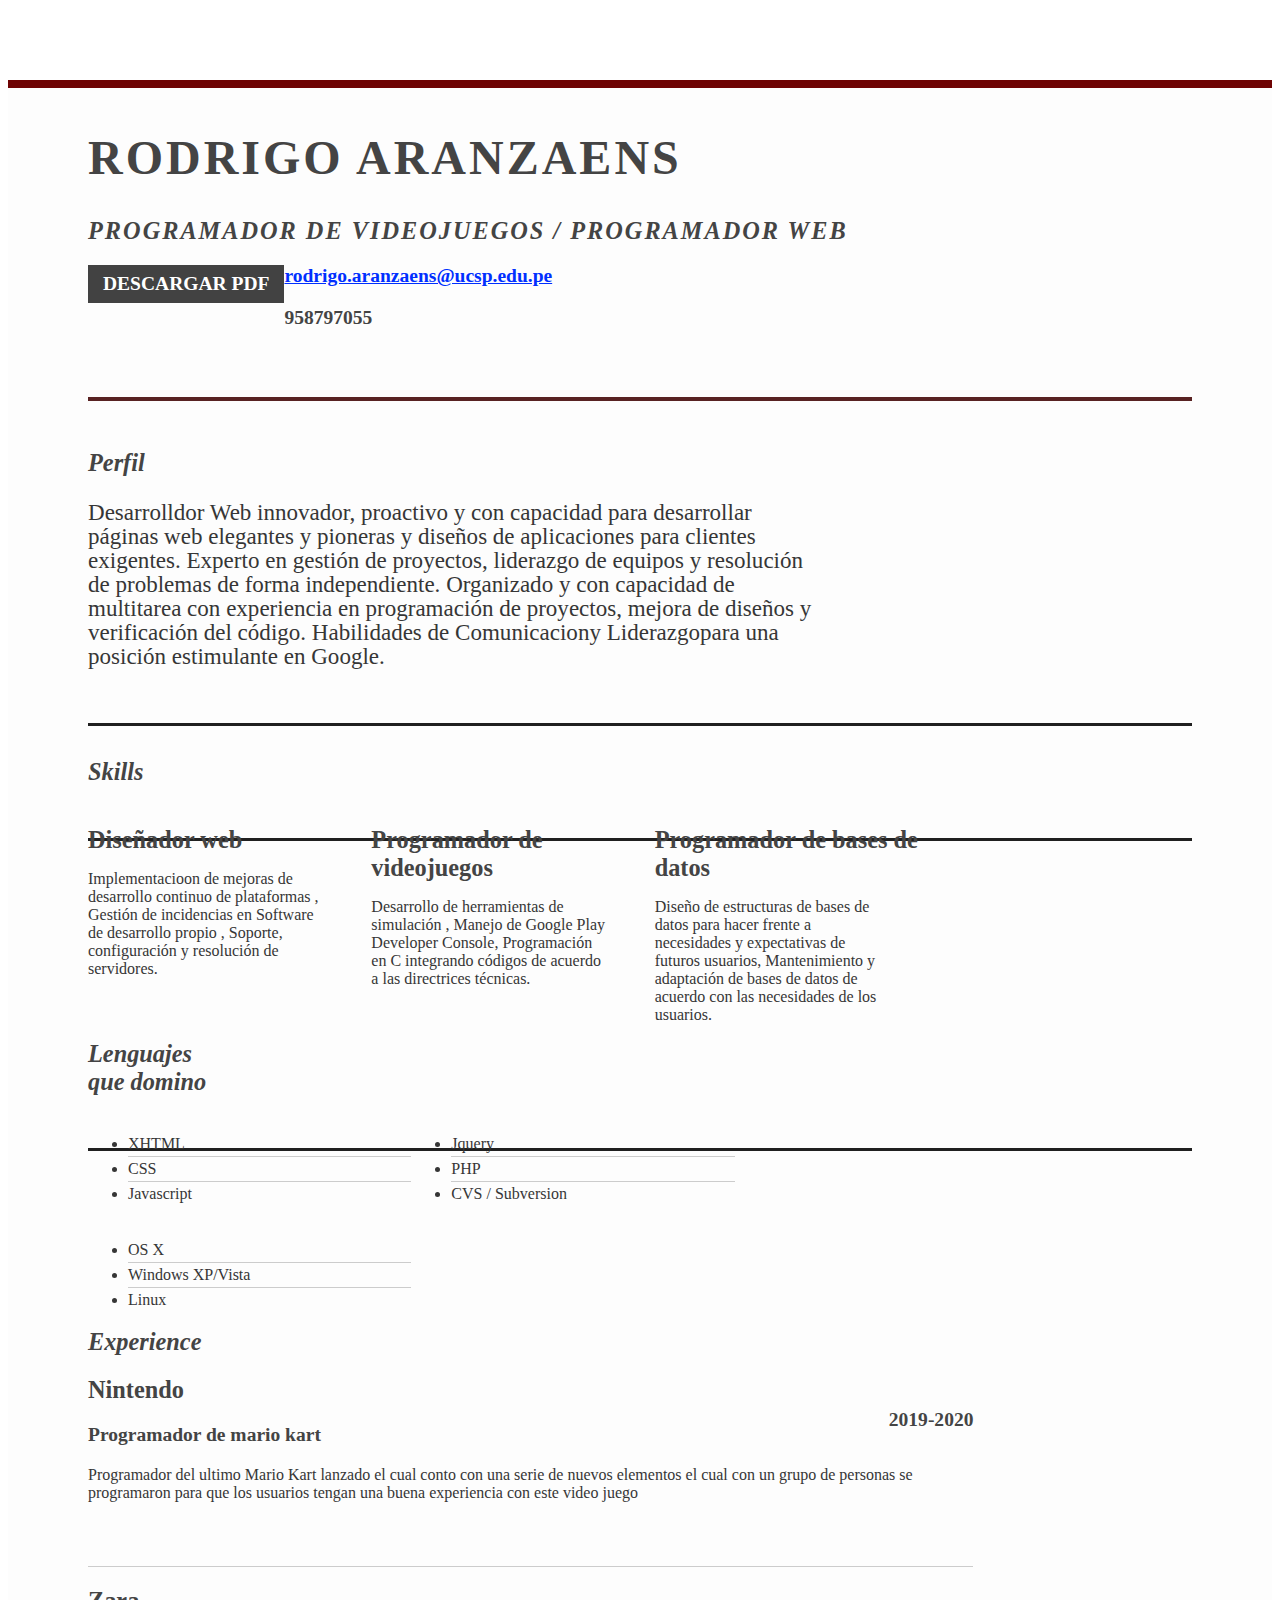
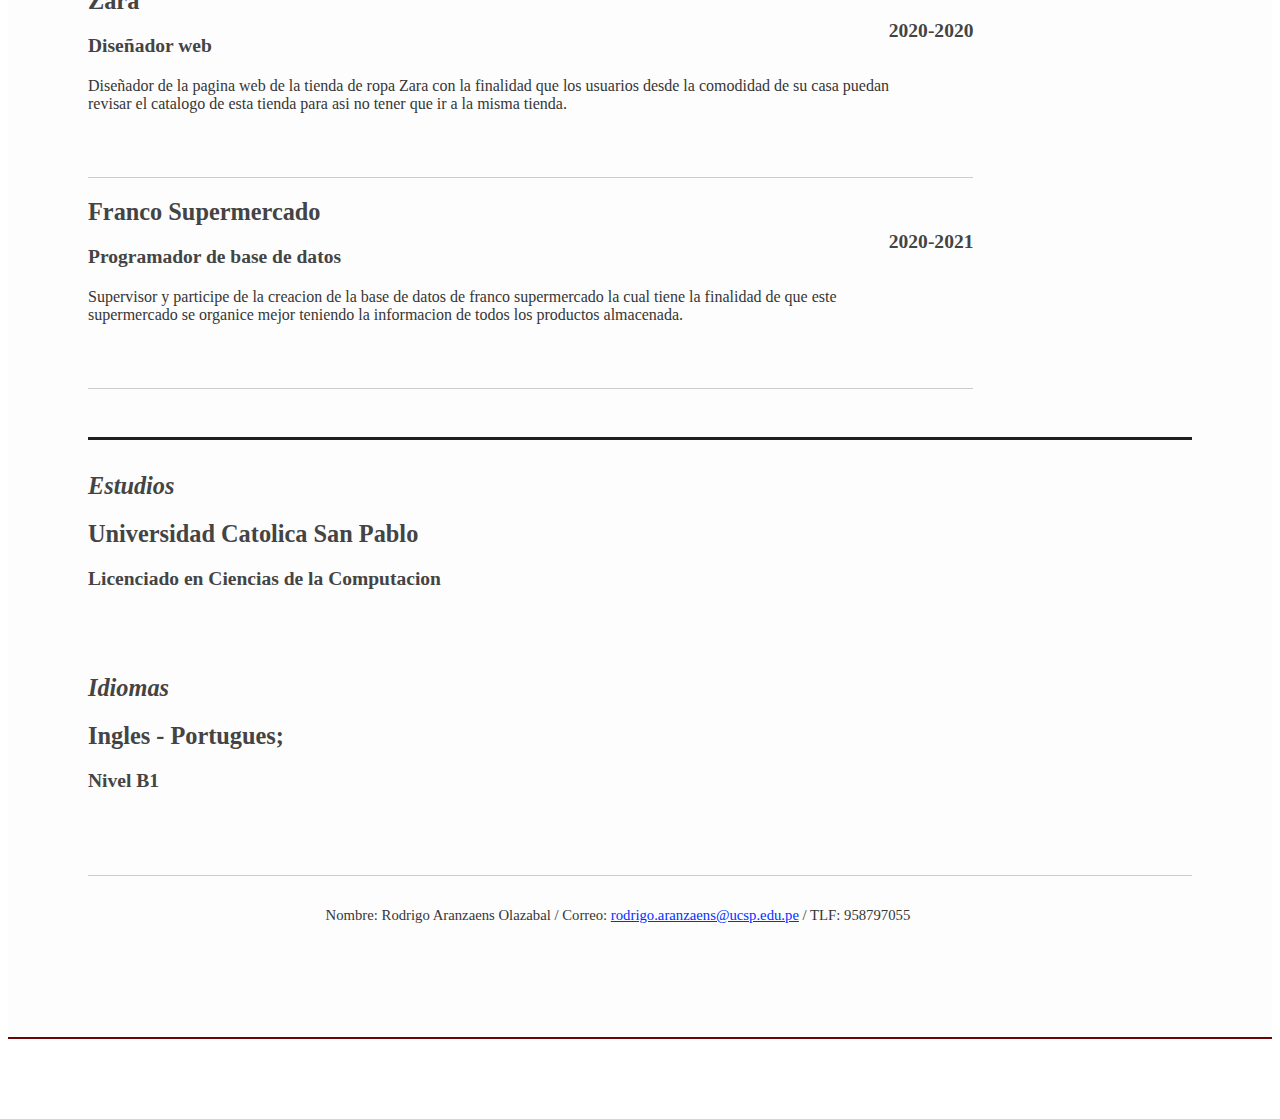
<file: cv Tarea1/cvhtml.html>
<!DOCTYPE html >
<html>
<head>

	<title>Rodrigo Aranzaens CV | Programador de videojuegos, Programador web | rodrigo.aranzaens@ucsp.edu.pe</title>
	<meta http-equiv="content-type" content="text/html; charset=utf-8" />

	<meta name="keywords" content="" />
	<meta name="description" content="" />

	<link rel="stylesheet" type="text/css" href="http://yui.yahooapis.com/2.7.0/build/reset-fonts-grids/reset-fonts-grids.css" media="all" /> 
	<link rel="stylesheet" type="text/css" href="cvcss.css" media="all" />

</head>
<body>

<div id="doc2" class="yui-t7">
	<div id="inner">
	
		<div id="hd">
			<div class="yui-gc">
				<div class="yui-u first">
					<h1>Rodrigo Aranzaens</h1>
					<h2>Programador de videojuegos / Programador web</h2>
				</div>

				<div class="yui-u">
					<div class="contact-info">
						<h3><a id="pdf" href="#">DESCARGAR PDF</a></h3>
						<h3><a href="rodrigo.aranzaens@ucsp.edu.pe">rodrigo.aranzaens@ucsp.edu.pe</a></h3>
						<h3>958797055</h3>
					</div>
				</div>
			</div>
		</div>

		<div id="bd">
			<div id="yui-main">
				<div class="yui-b">

					<div class="yui-gf">
						<div class="yui-u first">
							<h2>Perfil</h2>
						</div>
						<div class="yui-u">
							<p class="enlarge">
								Desarrolldor Web innovador, proactivo y con capacidad para desarrollar páginas web elegantes y pioneras y diseños de aplicaciones para clientes exigentes. Experto en gestión de proyectos, liderazgo de equipos y resolución de problemas de forma independiente. Organizado y con capacidad de multitarea con experiencia en programación de proyectos, mejora de diseños y verificación del código. Habilidades de Comunicaciony Liderazgopara una posición estimulante en Google.
							</p>
						</div>
					</div>

				

					<div class="yui-gf">
						<div class="yui-u first">
							<h2>Skills</h2>
						</div>
						<div class="yui-u">

								<div class="talento">
									<h2>Diseñador web</h2>
									<p>Implementacioon de mejoras de desarrollo continuo de plataformas , Gestión de incidencias en Software de desarrollo propio , Soporte, configuración y resolución de servidores. 	</p>
								</div>

								<div class="talento">
									<h2>Programador de videojuegos</h2>
									<p>Desarrollo de herramientas de simulación , Manejo de Google Play Developer Console, Programación en C integrando códigos de acuerdo a las directrices técnicas.</p>
								</div>

								<div class="talento">
									<h2>Programador de bases de datos</h2>
									<p>Diseño de estructuras de bases de datos para hacer frente a necesidades y expectativas de futuros usuarios, Mantenimiento y adaptación de bases de datos de acuerdo con las necesidades de los usuarios. </p>
								</div>
						</div>
					</div>

					<div class="yui-gf">
						<div class="yui-u first">
							<h2>Lenguajes que domino</h2>
						</div>
						<div class="yui-u">
							<ul class="talento">
								<li>XHTML</li>
								<li>CSS</li>
								<li class="last">Javascript</li>
							</ul>

							<ul class="talento">
								<li>Jquery</li>
								<li>PHP</li>
								<li class="last">CVS / Subversion</li>
							</ul>

							<ul class="talento">
								<li>OS X</li>
								<li>Windows XP/Vista</li>
								<li class="last">Linux</li>
							</ul>
						</div>
					</div>

					<div class="yui-gf">
	
						<div class="yui-u first">
							<h2>Experience</h2>
						</div>

						<div class="yui-u">

							<div class="trabajo">
								<h2>Nintendo</h2>
								<h3>Programador de mario kart</h3>
								<h4>2019-2020</h4>
								<p> Programador del ultimo Mario Kart lanzado el cual conto con una serie de nuevos elementos el cual con un grupo de personas se programaron para que los usuarios tengan una buena experiencia con este video juego</p>
							</div>

							<div class="trabajo">
								<h2>Zara</h2>
								<h3>Diseñador web</h3>
								<h4>2020-2020</h4>
								<p>Diseñador de la pagina web de la tienda de ropa Zara con la finalidad que los usuarios desde la comodidad de su casa puedan revisar el catalogo de esta tienda para asi no tener que ir a la misma tienda. </p>
							</div>

							<div class="trabajo">
								<h2>Franco Supermercado</h2>
								<h3>Programador de base de datos</h3>
								<h4>2020-2021</h4>
								<p>Supervisor y participe de la creacion de la base de datos de franco supermercado la cual tiene la finalidad de que este   supermercado se organice mejor teniendo la informacion de  todos los productos almacenada. </p>
							</div>


							

						</div>
					</div>


					<div class="yui-gf last">
						<div class="yui-u first">
							<h2>Estudios</h2>
						</div>
						<div class="yui-u">
							<h2>Universidad Catolica San Pablo</h2>
							<h3>Licenciado en Ciencias de la Computacion   </h3>
						</div>
					</div>
					<div class="yui-gf last">
						<div class="yui-u first">
							<h2>Idiomas</h2>
						</div>
						<div class="yui-u">
							<h2>Ingles - Portugues;</h2>
							<h3>Nivel B1  </h3>
						</div>
					</div>


				</div>
			</div>
		</div>
		<div id="ft">
			<p>Nombre: Rodrigo Aranzaens Olazabal / Correo: <a href="rodrigo.aranzaens@ucsp.edu.pe"> rodrigo.aranzaens@ucsp.edu.pe</a> / TLF: 958797055</p>
		</div>

	</div>


</div>


</body>
</html>
</file>
<file: cv Tarea1/cvcss.css>
body { font-family: Georgia; color: rgb(54, 54, 54); }
#inner { padding: 10px 80px; margin: 80px auto; background: #fdfdfd; border: solid rgb(110, 3, 3); border-width: 8px 0 2px 0; } /*linea del top y linea del bottom*/
.yui-gf { margin-bottom: 2em; padding-bottom: 2em; border-bottom: 3px solid rgb(32, 32, 32); }/*lineas que separan mi informacion*/ 


#hd { margin: 2em 0 3em 0; padding-bottom: 3em; border-bottom: 4px solid rgb(88, 34, 34) } /*linea que separa el titulo de perfil*/
#hd h2 { text-transform: uppercase; letter-spacing: 2px; } /*Con vertir texto en mayuscula y separacion de letras*/
#bd, #ft { margin-bottom: 2em; } /*separacion hacia abajo del texto*/


#ft { padding: 1em 0 5em 0; font-size: 92%; border-top: 1px solid #ccc; text-align: center; }
#ft p { margin-bottom: 0; text-align: center;   }


#hd h1 { font-size: 48px; text-transform: uppercase; letter-spacing: 3px; }
h2 { font-size: 152% }
h3, h4 { font-size: 122%; }
h1, h2, h3, h4 { color: rgb(68, 68, 68); }
p { font-size: 100%; line-height: 18px; padding-right: 3em; }
a { color: #002fff }
a:hover { text-decoration: none; }
strong { font-weight: bold; }
li { line-height: 24px; border-bottom: 1px solid #ccc; }
p.enlarge { font-size: 144%; padding-right: 6.5em; line-height: 24px; }
p.enlarge span { color: #000 }
.contact-info { margin-top: 7px; }
.first h2 { font-style: italic; }
.last { border-bottom: 0 }



a#pdf { display: block; float: left; background: rgb(66, 66, 66); color: rgb(255, 255, 255); padding: 8px 15px 8px 15px; margin-bottom: 10px; text-decoration: none;  }
a#pdf:hover { background: #222; }

.trabajo { position: relative; margin-bottom: 1em; padding-bottom: 1em; border-bottom: 1px solid #ccc; }
.trabajo h4 { position: absolute; top: 0.35em; right: 0 }
.trabajo p { margin: 0.75em 0 3em 0; }

.last { border: none; }
.skills-list {  margin: 0; }
.skills-list ul { margin: 0; }
.skills-list li { margin: 3px 0; padding: 3px 0; }
.skills-list li span { font-size: 152%; display: block; margin-bottom: -2px; padding: 0 }
.talento { width: 32%; float: left }
.talento h2 { margin-bottom: 6px; }



.yui-gf .yui-u{width:80.2%;}
.yui-gf div.first{width:12.3%;}
</file>
